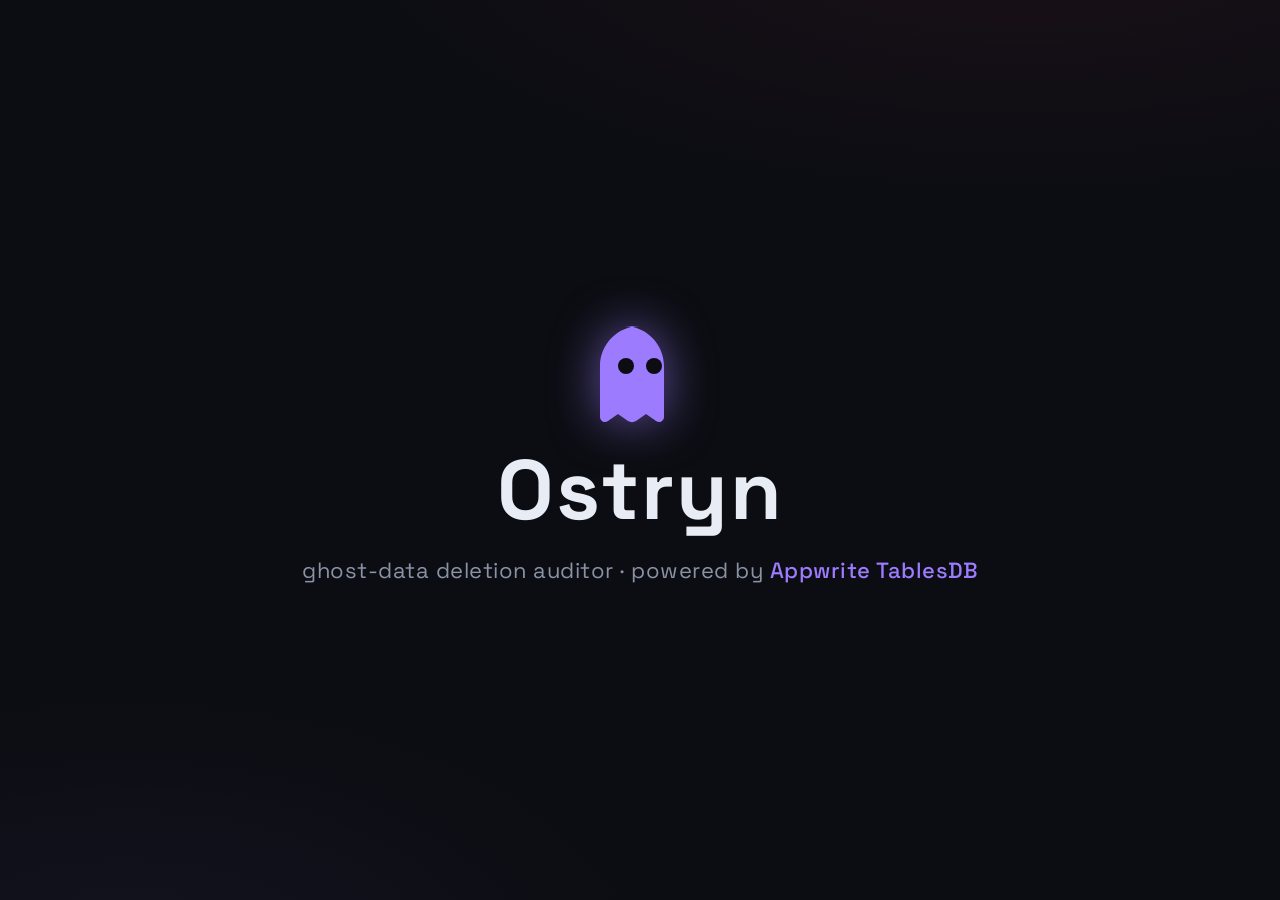
<file: web/demo/index.html>
<!doctype html>
<html lang="en">
<head>
<meta charset="utf-8" />
<title>Ostryn — demo</title>
<link href="https://fonts.googleapis.com/css2?family=Space+Grotesk:wght@400;500;700&family=JetBrains+Mono:wght@400;600&display=swap" rel="stylesheet" />
<style>
:root{--bg:#0b0d12;--panel:#14171f;--panel2:#1a1e29;--edge:#262c3a;--text:#e8ecf4;--dim:#8a93a6;--ok:#3ddc84;--bad:#ff5c6c;--na:#8a93a6;--accent:#fd366e;--haunt:#9d7bff}
*{box-sizing:border-box;margin:0}
body{background:var(--bg);color:var(--text);font-family:"Space Grotesk",sans-serif;height:100vh;overflow:hidden;
  background-image:radial-gradient(1200px 500px at 80% -10%,rgba(253,54,110,.07),transparent 60%),radial-gradient(900px 500px at 10% 110%,rgba(157,123,255,.06),transparent 60%)}
.scene{position:absolute;inset:0;display:none;flex-direction:column;align-items:center;justify-content:center;padding:60px}
.scene.on{display:flex;animation:fadein .6s ease both}
@keyframes fadein{from{opacity:0;transform:translateY(14px)}to{opacity:1;transform:none}}
@keyframes bob{0%,100%{transform:translateY(0)}50%{transform:translateY(-8px)}}
@keyframes bloom{from{opacity:0;transform:scale(.6)}to{opacity:1;transform:scale(1)}}
@keyframes tick{from{width:0}to{width:100%}}
.ghost{color:var(--haunt);filter:drop-shadow(0 0 24px rgba(157,123,255,.6));animation:bob 3.4s ease-in-out infinite}
h1.big{font-size:84px;letter-spacing:2px}
.tag{color:var(--dim);font-size:22px;margin-top:12px;letter-spacing:.5px}
.tag b{color:var(--haunt);font-weight:500}
.cap{color:var(--dim);font-size:20px;margin-top:18px;letter-spacing:.4px}
.cap b{color:var(--text)}
.req{background:var(--panel);border:1px solid var(--edge);border-radius:14px;padding:22px 30px;font-family:"JetBrains Mono",monospace;font-size:20px;display:flex;gap:18px;align-items:center}
.req .st{color:var(--bad);font-weight:600}
.ghosts{display:flex;gap:18px;margin-top:34px}
.gchip{opacity:0;background:rgba(157,123,255,.08);border:1px solid rgba(157,123,255,.4);border-radius:10px;padding:14px 20px;font-family:"JetBrains Mono",monospace;font-size:15px;animation:bloom .5s ease forwards}
.gchip small{display:block;color:var(--dim);font-size:11px;margin-top:4px}
.gchip .p{color:var(--bad)}
.grid{display:grid;grid-template-columns:repeat(4,1fr);gap:18px;width:1100px}
.tbl{background:var(--panel);border:1px solid var(--edge);border-radius:12px;padding:16px 18px;opacity:0;animation:bloom .4s ease forwards}
.tbl .n{font-family:"JetBrains Mono",monospace;font-size:14px;color:var(--haunt)}
.tbl .c{font-size:26px;font-weight:700;font-variant-numeric:tabular-nums;margin-top:6px}
.tbl .u{color:var(--dim);font-size:11px}
.term{width:1100px;background:#0d0f14;border:1px solid var(--edge);border-radius:14px;overflow:hidden;box-shadow:0 30px 80px rgba(0,0,0,.5)}
.term .bar{display:flex;gap:7px;padding:12px 16px;border-bottom:1px solid var(--edge)}
.term .bar i{width:11px;height:11px;border-radius:50%;background:#333}
.term .bar i:nth-child(1){background:#ff5f57}.term .bar i:nth-child(2){background:#febc2e}.term .bar i:nth-child(3){background:#28c840}
.term .body{padding:22px 26px;font-family:"JetBrains Mono",monospace;font-size:19px;line-height:2}
.term .p{color:var(--ok)}
.term .cm{color:var(--dim)}
.cursor::after{content:"▌";color:var(--haunt);animation:blink 1s steps(1) infinite}
@keyframes blink{50%{opacity:0}}
.stats{display:flex;gap:60px;margin-top:40px}
.stat{text-align:center}
.stat b{font-size:64px;display:block;font-variant-numeric:tabular-nums}
.stat.i b{color:var(--bad)}.stat.c b{color:var(--ok)}.stat.n b{color:var(--na)}
.stat span{color:var(--dim);letter-spacing:1.5px;font-size:14px}
.url{font-family:"JetBrains Mono",monospace;color:var(--haunt);font-size:20px;margin-top:34px;border:1px solid rgba(157,123,255,.35);border-radius:10px;padding:12px 22px;background:rgba(157,123,255,.07)}
.small{font-size:15px;color:var(--dim)}
</style>
</head>
<body>

<section class="scene" id="s0">
  <svg class="ghost" viewBox="0 0 24 24" width="120" height="120"><path d="M12 2C7.6 2 4 5.6 4 10v10.2c0 .8.9 1.3 1.6.8l2-1.4 2 1.4c.5.3 1.1.3 1.6 0l2-1.4 2 1.4c.7.5 1.6 0 1.6-.8V10c0-4.4-3.6-8-8-8Z" fill="currentColor"/><circle cx="9.2" cy="10" r="1.6" fill="var(--bg)"/><circle cx="14.8" cy="10" r="1.6" fill="var(--bg)"/></svg>
  <h1 class="big">Ostryn</h1>
  <div class="tag">ghost-data deletion auditor · powered by <b>Appwrite TablesDB</b></div>
</section>

<section class="scene" id="s1">
  <div class="req">case_101 <span class="small">· workflow reported</span> <span class="st">PARTIALLY_COMPLETE</span></div>
  <div class="ghosts">
    <div class="gchip" style="animation-delay:.8s">search_8561<small>search index</small><span class="p">still PRESENT</span></div>
    <div class="gchip" style="animation-delay:1.5s">analytics_6105<small>analytics platform</small><span class="p">PII exposed</span></div>
    <div class="gchip" style="animation-delay:2.2s">backup_2974<small>backup archive</small><span class="p">can restore</span></div>
  </div>
  <div class="cap" style="animation:fadein .6s ease 3s both">the workflow reported progress — <b>the evidence disagreed</b></div>
</section>

<section class="scene" id="s2">
  <div class="cap" style="margin-bottom:30px">the whole audit lives in <b>one TablesDB database</b></div>
  <div class="grid" id="tables"></div>
  <div class="cap" style="animation:fadein .6s ease 2.6s both;margin-top:30px">…even the evidence files — <b>every byte stored in a column</b></div>
</section>

<section class="scene" id="s3">
  <div class="term">
    <div class="bar"><i></i><i></i><i></i></div>
    <div class="body">
      <div class="cm"># audit all 518 requests, data served by TablesDB</div>
      <div><span class="p">$</span> <span id="typer" class="cursor"></span></div>
      <div id="out"></div>
    </div>
  </div>
  <div class="stats" id="counters" style="opacity:0;transition:opacity .6s">
    <div class="stat c"><b data-n="153">0</b><span>COMPLETE</span></div>
    <div class="stat i"><b data-n="355">0</b><span>INCOMPLETE</span></div>
    <div class="stat n"><b data-n="10">0</b><span>N / A</span></div>
  </div>
</section>

<section class="scene" id="s5">
  <svg class="ghost" viewBox="0 0 24 24" width="90" height="90"><path d="M12 2C7.6 2 4 5.6 4 10v10.2c0 .8.9 1.3 1.6.8l2-1.4 2 1.4c.5.3 1.1.3 1.6 0l2-1.4 2 1.4c.7.5 1.6 0 1.6-.8V10c0-4.4-3.6-8-8-8Z" fill="currentColor"/><circle cx="9.2" cy="10" r="1.6" fill="var(--bg)"/><circle cx="14.8" cy="10" r="1.6" fill="var(--bg)"/></svg>
  <h1 class="big" style="font-size:54px">518 audits · one database · zero servers</h1>
  <div class="url">github.com/sneldao/ostryn</div>
</section>

<script>
const TABLES=[["deletion_requests",518],["sample_deletion_requests",32],["user_identities",850],
["user_audit_log",306],["system_activity",4011],["deletion_rules",15],["evidence_files",94],["audit_results",518]];
function go(id){document.querySelectorAll(".scene").forEach(s=>s.classList.toggle("on",s.id===id));
  if(id==="s2")buildTables();if(id==="s3")typeRun();}
addEventListener("hashchange",()=>go(location.hash.slice(1)||"s0"));
function countup(el){const n=+el.dataset.n,t0=performance.now();(function t(x){const k=Math.min((x-t0)/900,1);
  el.textContent=Math.round(n*(1-Math.pow(1-k,3)));if(k<1)requestAnimationFrame(t)})(t0)}
function buildTables(){const g=document.getElementById("tables");g.innerHTML="";
  TABLES.forEach(([n,c],i)=>{const d=document.createElement("div");d.className="tbl";
    d.style.animationDelay=(i*.18)+"s";d.innerHTML=`<div class="n">${n}</div><div class="c" data-n="${c}">0</div><div class="u">rows</div>`;
    g.appendChild(d);setTimeout(()=>countup(d.querySelector(".c")),i*180+300)})}
function typeRun(){const cmd="python3 code/main.py --source appwrite --offline --push";
  const t=document.getElementById("typer"),o=document.getElementById("out");
  t.textContent="";o.innerHTML="";document.getElementById("counters").style.opacity=0;
  let i=0;(function tick(){if(i<=cmd.length){t.textContent=cmd.slice(0,i++);setTimeout(tick,28)}
    else{t.classList.remove("cursor");
      o.innerHTML='<div class="cm">Wrote 518 rows to output.csv</div><div>Pushed 518 rows to Appwrite audit_results</div>';
      document.getElementById("counters").style.opacity=1;
      document.querySelectorAll("#counters b").forEach(countup)}})()}
go(location.hash.slice(1)||"s0");
</script>
</body>
</html>
</file>
